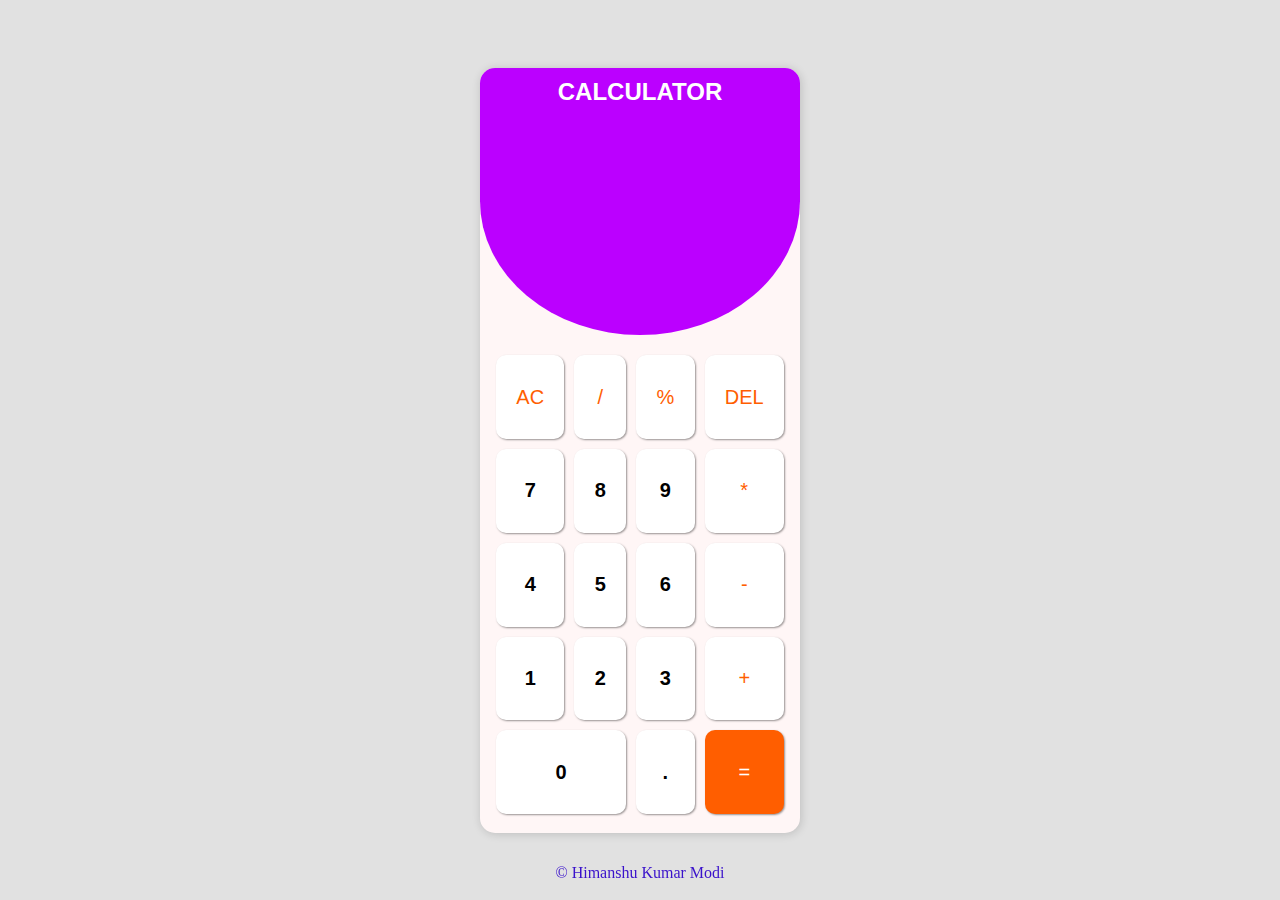
<file: Calculator/index.html>
<!DOCTYPE html>
<html lang="en">
<head>
    <meta charset="UTF-8">
    <meta http-equiv="X-UA-Compatible" content="IE=edge">
    <meta name="viewport" content="width=device-width, initial-scale=1.0">
    <title>Calculator | Himanshu Kumar Modi</title>
    <link rel="stylesheet" href="./style.css" type="text/css">
</head>
<body>
    <div class="container">
        <div class="display-container">
            <h2>CALCULATOR</h2>
            <h4 id="info"></h4>
            <h1 id="result"></h1>
        </div>
        <div class="button-container">
            <div id="allclear">
                AC
            </div>
            <div id="divide">
                /
            </div>
            <div id="percentage">
                %
            </div>
            <div id="del">
                DEL
            </div>
            <div id="seven">
                7
            </div>
            <div id="eight">
                8
            </div>
            <div id="nine">
                9       
            </div>
            <div id="multiple">
                *
            </div>
            <div id="four">
                4
            </div>
            <div id="five">
                5
            </div>
            <div id="six">
                6
            </div>
            <div id="minus">
                -
            </div>
            <div id="one">
                1
            </div>
            <div id="two">
                2
            </div>
            <div id="three">
                3
            </div>
            <div id="plus">
                +
            </div>
            <div id="zero">
                0
            </div>
            <div id="dot">
                .
            </div>
            <div id="equal">
                =
            </div>
        </div>
    </div>
    <footer id="foot">&copy; Himanshu Kumar Modi</footer>
    <script src="./script.js"></script>
</body>
</html>
</file>
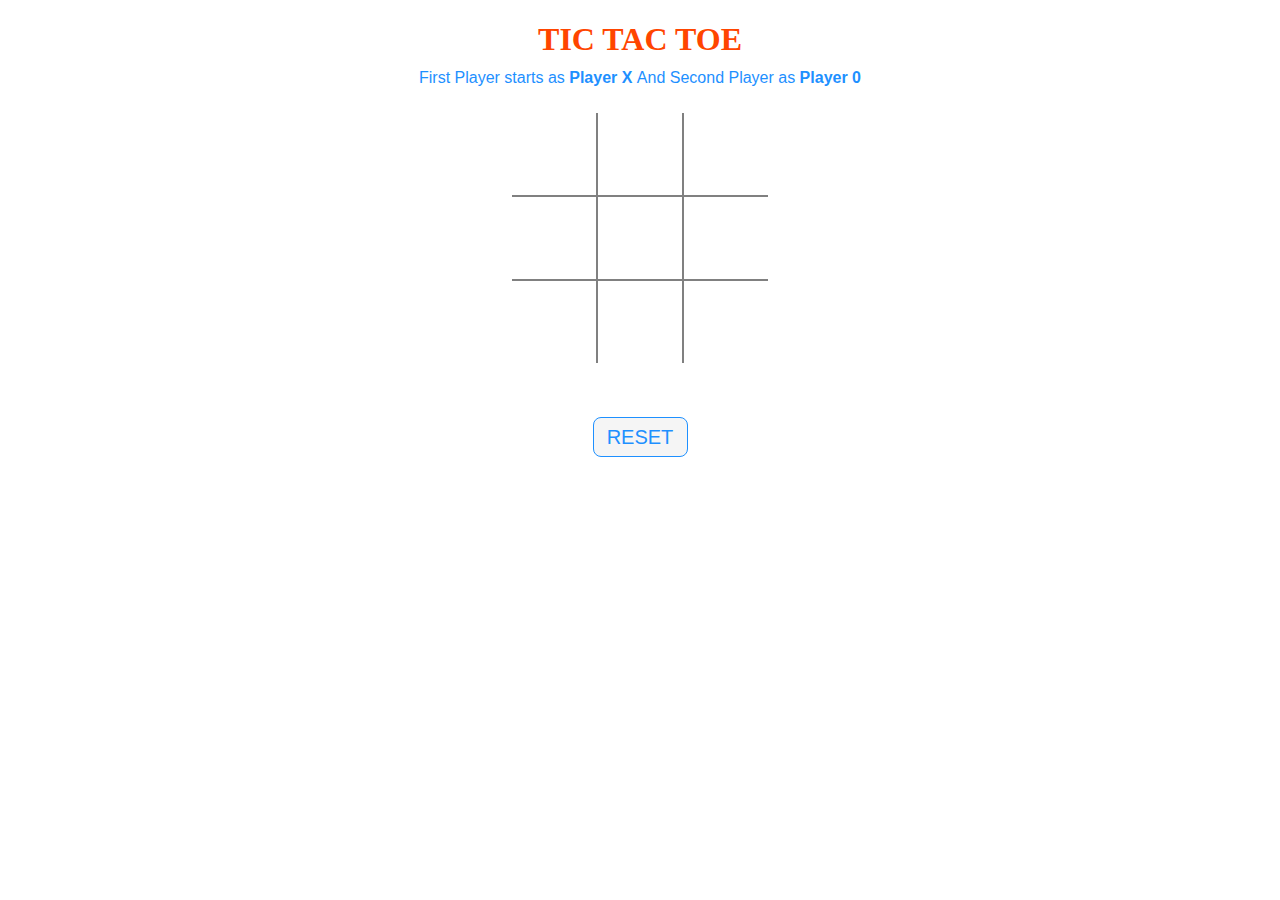
<file: Tic Toe Game/index.html>
<!DOCTYPE html>
<html>
  <head>
    <meta name="viewport" content="width=device-width, initial-scale=1.0" />
    <title>Tic-Tac-Toe Game by Himanshu Kumar Modi</title>
    <link rel="stylesheet" type="text/css" href="tic.css" />
    <script src="tic.js"></script>
  </head>

  <body>
    <div id="main">
      <h1>TIC TAC TOE</h1>
      <p id="ins">
        First Player starts as
        <b>Player X </b>And Second Player as
        <b>Player 0</b>
      </p>
      <br /><br />
      <div class="ui">
        <div class="row">
          <input
            type="text"
            id="b1"
            class="cell"
            onclick="myfunc_3(); myfunc();"
            readonly
          />
          <input
            type="text"
            id="b2"
            class="cell"
            onclick="myfunc_4(); myfunc();"
            readonly
          />
          <input
            type="text"
            id="b3"
            class="cell"
            onclick="myfunc_5(); myfunc();"
            readonly
          />
        </div>
        <div class="row">
          <input
            type="text"
            id="b4"
            class="cell"
            onclick="myfunc_6(); myfunc();"
            readonly
          />
          <input
            type="text"
            id="b5"
            class="cell"
            onclick="myfunc_7(); myfunc();"
            readonly
          />
          <input
            type="text"
            id="b6"
            class="cell"
            onclick="myfunc_8(); myfunc();"
            readonly
          />
        </div>
        <div class="row">
          <input
            type="text"
            id="b7"
            class="cell"
            onclick="myfunc_9(); myfunc();"
            readonly
          />
          <input
            type="text"
            id="b8"
            class="cell"
            onclick="myfunc_10();myfunc();"
            readonly
          />
          <input
            type="text"
            id="b9"
            class="cell"
            onclick="myfunc_11();myfunc();"
            readonly
          />
        </div>
      </div>
      <br /><br /><br />

      <button id="but" onclick="myfunc_2()">RESET</button>
      <br /><br />
      <p id="print"></p>
    </div>
  </body>
</html>
</file>
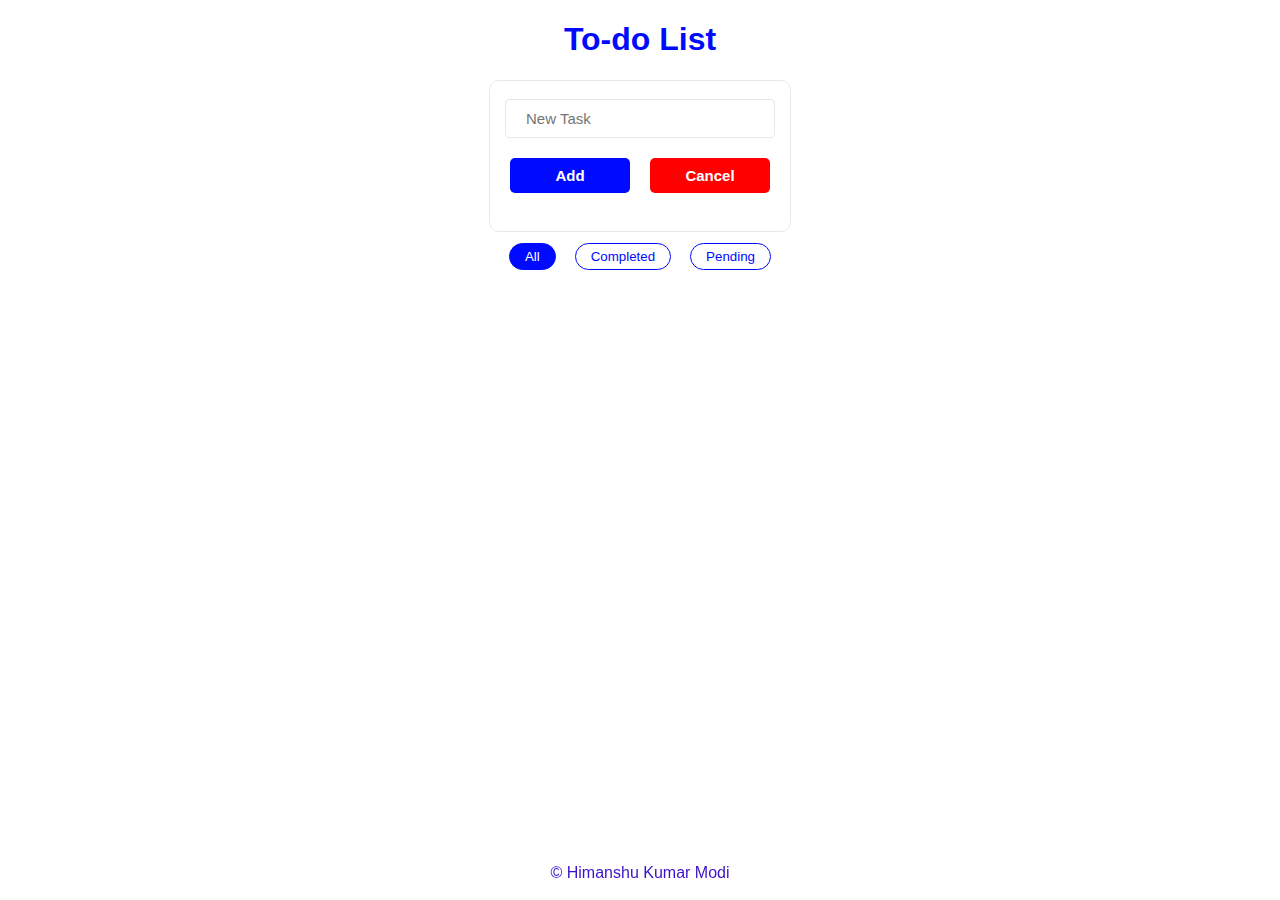
<file: Todo App/index.html>
<!DOCTYPE html>
<html lang="en">
<head>
    <meta charset="UTF-8">
    <meta http-equiv="X-UA-Compatible" content="IE=edge">
    <meta name="viewport" content="width=device-width, initial-scale=1.0">
    <title>Todo App | Himanshu Kumar Modi</title>
    <link rel="stylesheet" href="./style.css">
</head>
<body>
    <h1 class="app-title">To-do List</h1>
    <div class="form-container">
        <input type="text" id="new-task" placeholder="New Task"/>
        <div class="btn-container">
            <button id="addBtn" onclick="addNewTask()">Add</button>
            <button id="updateBtn" class="invisible" onClick="updateTask()">Update</button>
            <button id="cancelBtn" onclick="cancelTask()">Cancel</button>
        </div>
    </div>
    <div class="filter-container">
        <button id="all" onclick="displayTask('all')">All</button>
        <button id="complete" onclick="displayTask('completed')">Completed</button>
        <button id="pending" onclick="displayTask('pending')">Pending</button>
    </div>
    <div id="tasks-container">
    </div>
    <footer id="foot">&copy; Himanshu Kumar Modi</footer>
    <script src="./script.js"></script>
</body>
</html>
</file>
<file: Calculator/style.css>
body{
    width: 100vw;
    height: 100vh;
    margin: 0;
    background-color: #e1e1e1;
    display: flex;
    justify-content: center;
    align-items: center;
    user-select: none;
}
.container{
    width: 320px;
    height: 85%;
    background-color: rgb(255, 246, 246);
    border-radius: 15px;
    box-shadow: 1px 1px 10px #00000029;
    overflow: hidden;
}
.display-container{
    width: 100%;
    height: 35%;
    background-color: rgb(187, 0, 255);
    border-bottom-left-radius: 250%;
    border-bottom-right-radius: 250%;
}
.display-container>h2,.display-container>h4{
    margin: 0;
    font-family: 'Segoe UI', Tahoma, Geneva, Verdana, sans-serif;
    color: white;
    text-align: center;
    padding-top: 10px;
}
#info{
    width: 100%;
    overflow: hidden;
    margin-top: 30px;
}
#result{
    text-align: center;
    font-family: 'Segoe UI', Tahoma, Geneva, Verdana, sans-serif;
    color: white;
}
.button-container{
    width: 90%;
    height: 60%;
    display: grid;
    grid-template-columns: auto auto auto auto;
    gap: 10px;
    padding: 10px;
    margin: auto;
    margin: 10px auto;
}
.button-container>div{
    background-color: rgb(255, 255, 255);
    box-shadow: 1px 1px 2px #00000067;
    display: flex;
    justify-content: center;
    align-items: center;
    border-radius: 10px;
    font-size: 20px;
    font-weight: 500;
    font-family: 'Segoe UI', Tahoma, Geneva, Verdana, sans-serif;
    cursor: pointer;
}
#zero{
    grid-column-start: 1;
    grid-column-end: 3;
}
#allclear,#divide,#percentage,#del,#multiple,#minus,#plus{
    color: rgb(255, 94, 0);
}
#equal{
    background-color: rgb(255, 94, 0);
    color: white;
}
#one,#two,#three,#four,#five,#six,#seven,#eight,#nine,#zero,#dot{
    font-weight: 700;
}
#foot{
    position: fixed;
    color:rgb(58, 18, 203);
    bottom: 2vh;
    text-align: center;
}
</file>
<file: Tic Toe Game/tic.css>
h1 {
  color: orangered;
  margin-bottom: -5px;
}
p {
  margin-bottom: -10px;
}
.ui {
  display: flex;
  flex-direction: column;
  align-items: center;
}
.row {
  display: flex;
}
.cell {
  border: none;
  width: 80px;
  height: 80px;
  display: flex;
  align-items: center;
  justify-content: center;
  font-size: 24px;
  text-align: center;
  cursor: pointer;
}
.cell:active {
  outline: none;
}
/* 3*3 Grid */
#b1 {
  border-bottom: 1px solid gray;
  border-right: 1px solid gray;
}

#b2 {
  border-bottom: 1px solid gray;
  border-right: 1px solid gray;
  border-left: 1px solid gray;
}

#b3 {
  border-bottom: 1px solid gray;
  border-left: 1px solid gray;
}

#b4 {
  border-top: 1px solid gray;
  border-bottom: 1px solid gray;
  border-right: 1px solid gray;
}

#b5 {
  border: 1px solid gray;
}

#b6 {
  border-top: 1px solid gray;
  border-bottom: 1px solid gray;
  border-left: 1px solid gray;
}

#b7 {
  border-top: 1px solid gray;
  border-right: 1px solid gray;
}

#b8 {
  border-top: 1px solid gray;
  border-right: 1px solid gray;
  border-left: 1px solid gray;
}

#b9 {
  border-top: 1px solid gray;
  border-left: 1px solid gray;
}
/* Reset Button */
#but {
  box-sizing: border-box;
  width: 95px;
  height: 40px;
  border: 1px solid dodgerblue;
  margin-left: auto;
  border-radius: 8px;
  font-family: Verdana, Geneva, Tahoma, sans-serif;

  background-color: whitesmoke;
  color: dodgerblue;
  font-size: 20px;
  cursor: pointer;
}

/* Player turn space */
#print {
  font-family: Verdana, Geneva, Tahoma, sans-serif;
  color: dodgerblue;
  font-size: 20px;
}

/* Main Container */
#main {
  text-align: center;
}

/* Game Instruction Text */
#ins {
  font-family: Verdana, Geneva, Tahoma, sans-serif;
  color: dodgerblue;
}
</file>
<file: Todo App/style.css>
body{
    width: 100vw;
    margin: 0;
    display: flex;
    flex-direction: column;
    align-items: center;
    user-select: none;
    font-family: 'Segoe UI', Tahoma, Verdana, sans-serif;
}
.app-title{
    color: #000aff;
}
.form-container{
    width: 300px;
    height: 150px;
    border: 1px solid #00000018;
    display: flex;
    flex-direction: column;
    justify-content: center;
    align-items: center;
    border-radius: 10px;
}
#new-task{
    width: 90%;
    padding: 10px 20px;
    box-sizing: border-box;
    font-size: 15px;
    outline: none;
    font-family: 'Segoe UI', Tahoma, Verdana, sans-serif;
    color: blue;
    font-weight: 500;
    border-radius: 5px;
    border: 1px solid #00000018;
}
#new-task:focus{
    outline: none;
    border-width: 2px;
    border-color: #000aff;
}
.btn-container{
    margin: 20px 10px;
    width: 100%;
    display: flex;
    justify-content: space-evenly;
    align-items: center;
}
.btn-container>button{
    width: 40%;
    height: 35px;
    color: white;
    outline: none;
    border: none;
    font-size: 15px;
    font-weight: 700;
    border-radius: 5px;
}
#addBtn,#updateBtn{
    background-color: #000aff;
}
#addBtn:hover,#updateBtn:hover{
    background-color: #0108c3;
    cursor: pointer;
}
#cancelBtn{
    background-color: red;
}
#cancelBtn:hover{
    background-color: rgb(202, 2, 2);
    cursor: pointer;
}
.filter-container{
    width: 300px;
    height: 50px;
    display: flex;
    justify-content: space-evenly;
    align-items: center;
}
.filter-container>button{
    padding: 5px 15px;
    background-color: white;
    outline: none;
    border: 1px solid #000aff;
    border-radius: 15px;
    color: #000aff;
    cursor: pointer;
}
#tasks-container{
    margin: 20px auto;
     width: 300px;
     height: 200px;
     padding: 20px auto;
     display: flex;
     flex-direction: column;
     align-items: center;
}
.tasks{
    width: 100%;
    height: 150px;
    background-color: hsla(231, 100%, 89%, 0.156);
    border-radius: 10px;
    margin: 10px auto;
    padding: 5px 10px;
    box-sizing: border-box;
}
.task-name{
    width: 100%;
    height: 20px;
    text-overflow: ellipsis;
    overflow: hidden;
    font-weight: 500;
    white-space: nowrap;
    margin: 10px 5px;
}
.invisible{
    display: none;
}
.status,.time{
    margin: 7px 5px;
    font-size: 12px;
    color:#000aff;
    font-weight: 500;
}
.status>span,.time>span{
    color: black;
}
.taskBtn-container{
    width: 95%;
    height: 40px;
    display: flex;
    justify-content: end;
    align-items: center;
    margin: 10px;
}
.taskBtn-container>button{
    background-color: #000aff;
    outline: none;
    border: none;
    color:white;
    padding: 7px 12px;
    font-size: 12px;
    font-weight: 700;
    margin: auto 5px;
    border-radius: 5px;
    cursor: pointer;
}
.taskBtn-container>button:last-child{
    background-color: red;
}
.active-filter{
    background-color: #000aff !important;
    color:#fff !important;
}
#foot{
    position: fixed;
    color:rgb(58, 18, 203);
    bottom: 2vh;
    text-align: center;
}
</file>
